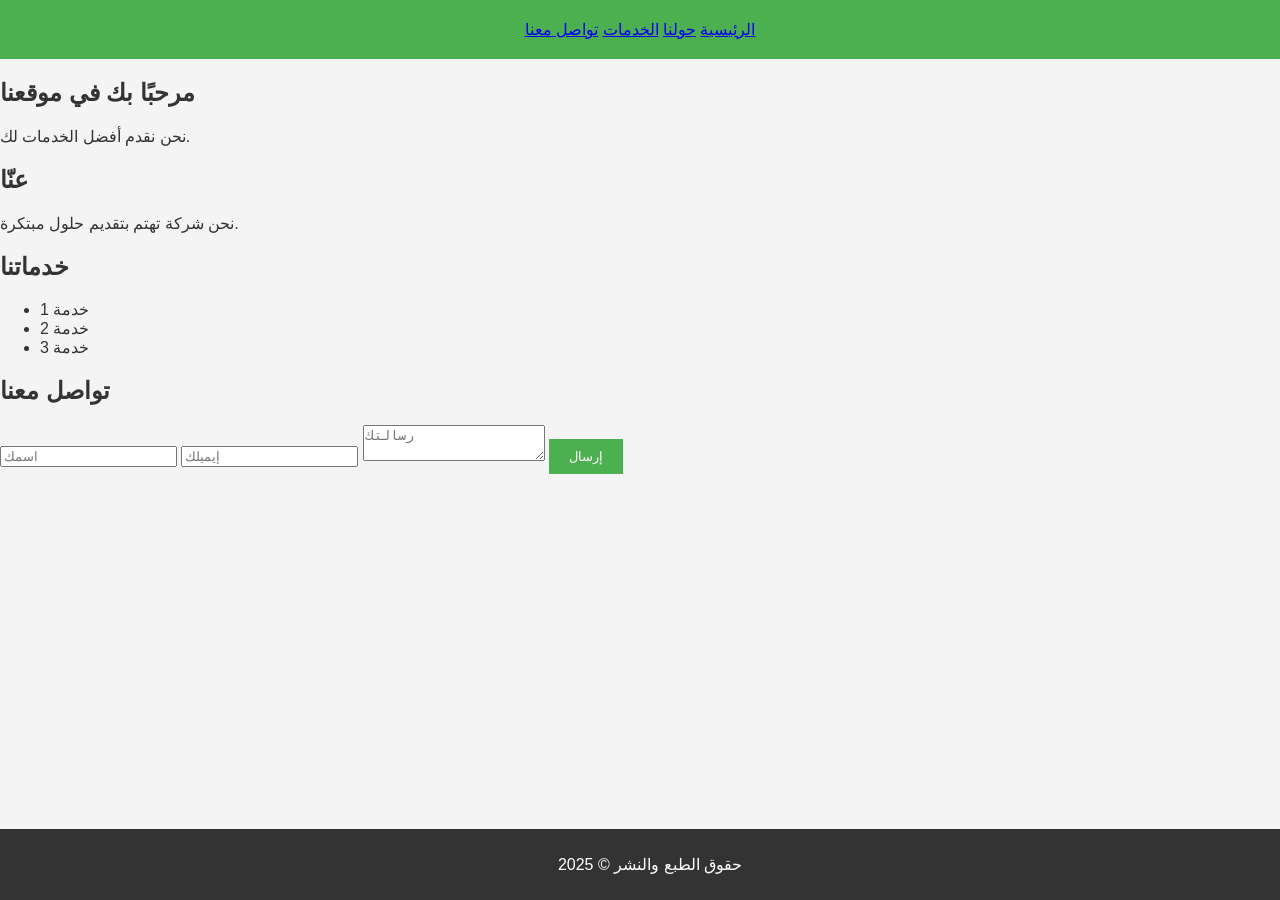
<file: index.html>
<!DOCTYPE html>
<html lang="ar">
<head>
  <meta charset="UTF-8">
  <meta name="viewport" content="width=device-width, initial-scale=1.0">
  <title>نسخة من الموقع</title>
  <link rel="stylesheet" href="styles.css">
</head>
<body>
  <!-- Header -->
  <header>
    <nav>
      <a href="#home">الرئيسية</a>
      <a href="#about">حولنا</a>
      <a href="#services">الخدمات</a>
      <a href="#contact">تواصل معنا</a>
    </nav>
  </header>

  <!-- Main content -->
  <section id="home">
    <h1>مرحبًا بك في موقعنا</h1>
    <p>نحن نقدم أفضل الخدمات لك.</p>
  </section>

  <section id="about">
    <h2>عنّا</h2>
    <p>نحن شركة تهتم بتقديم حلول مبتكرة.</p>
  </section>

  <section id="services">
    <h2>خدماتنا</h2>
    <ul>
      <li>خدمة 1</li>
      <li>خدمة 2</li>
      <li>خدمة 3</li>
    </ul>
  </section>

  <section id="contact">
    <h2>تواصل معنا</h2>
    <form>
      <input type="text" placeholder="اسمك">
      <input type="email" placeholder="إيميلك">
      <textarea placeholder="رسالتك"></textarea>
      <button type="submit">إرسال</button>
    </form>
  </section>

  <footer>
    <p>حقوق الطبع والنشر © 2025</p>
  </footer>

</body>
</html>
</file>
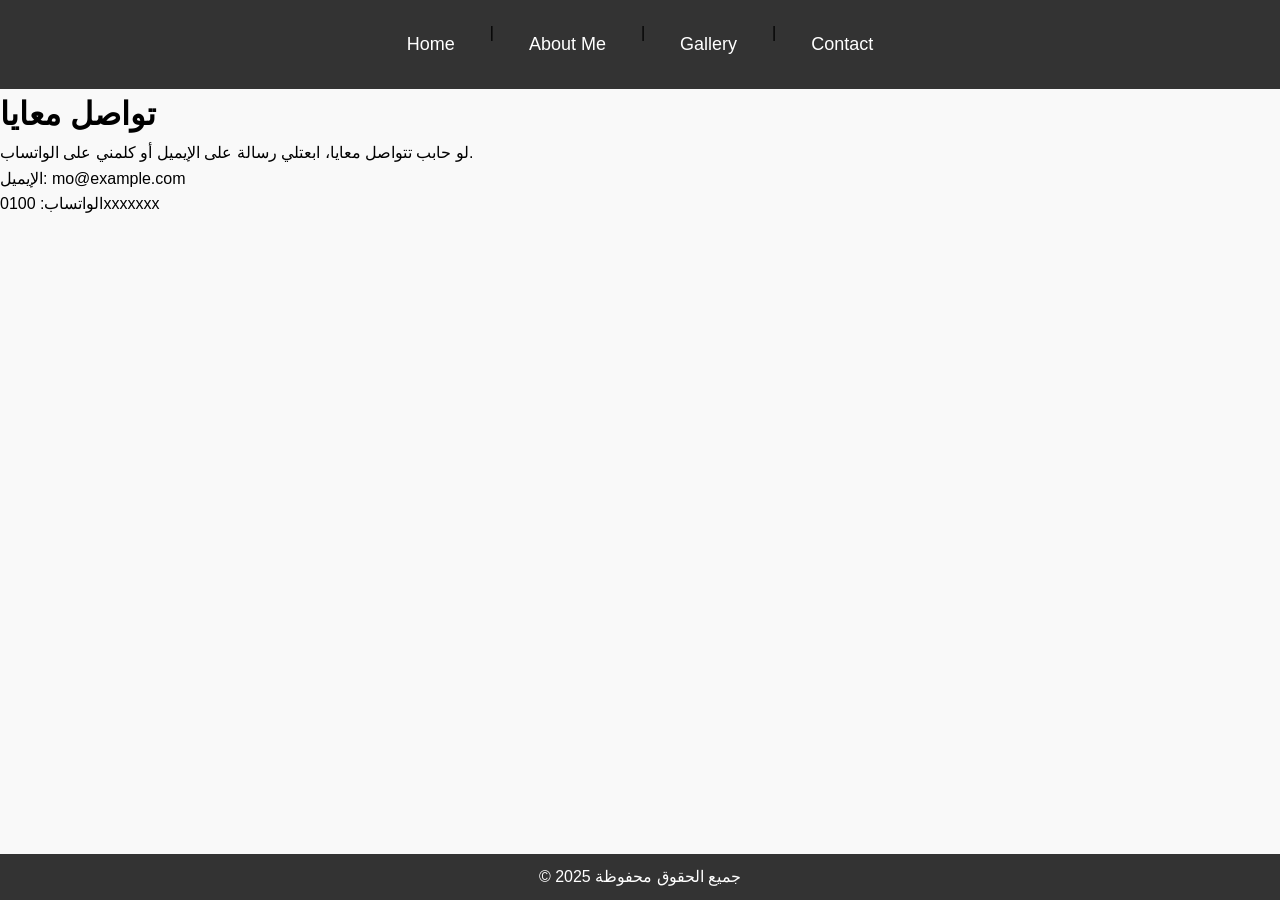
<file: contact.html>
<!DOCTYPE html>
<html lang="ar">
<head>
  <meta charset="UTF-8">
  <title>Contact</title>
  <meta name="viewport" content="width=device-width, initial-scale=1.0">
  <link rel="stylesheet" href="style.css">
</head>
<body>
  <nav>
    <a href="index.html">Home</a> |
    <a href="about.html">About Me</a> |
    <a href="gallery.html">Gallery</a> |
    <a href="contact.html">Contact</a>
  </nav>

  <h1>تواصل معايا</h1>

  <p>لو حابب تتواصل معايا، ابعتلي رسالة على الإيميل أو كلمني على الواتساب.  
  <br> الإيميل: mo@example.com  
  <br> الواتساب: 0100xxxxxxx</p>

  <footer>
    <p>© 2025 جميع الحقوق محفوظة</p>
  </footer>
</body>
</html>
</file>
<file: styles.css>
body {
    font-family: Arial, sans-serif;
    background-color: #f4f4f4;
    color: #333;
    margin: 0;
    padding: 0;
}

header {
    background-color: #4CAF50;
    color: white;
    padding: 20px;
    text-align: center;
}

footer {
    background-color: #333;
    color: white;
    text-align: center;
    padding: 10px;
    position: fixed;
    bottom: 0;
    width: 100%;
}
button {
    background-color: #4CAF50;
    color: white;
    padding: 10px 20px;
    border: none;
    cursor: pointer;
}

button:hover {
    background-color: #45a049;
}
</file>
<file: style.css>
/* Reset and basic styles */
* {
  margin: 0;
  padding: 0;
  box-sizing: border-box;
}

body {
  font-family: Arial, sans-serif;
  line-height: 1.6;
  background-color: #f9f9f9;
}

/* Header navigation */
nav {
  display: flex;
  justify-content: center;
  background-color: #333;
  padding: 20px 0;
}

nav a {
  color: white;
  text-decoration: none;
  padding: 10px 20px;
  margin: 0 15px;
  font-size: 18px;
}

nav a:hover {
  background-color: #575757;
}

/* Sections */
section {
  padding: 50px 20px;
  text-align: center;
}

#home {
  background: #f1f1f1;
}

#about {
  background: #e2e2e2;
}

#services {
  background: #d1d1d1;
}

#contact {
  background: #c0c0c0;
}

/* Footer */
footer {
  background-color: #333;
  color: white;
  text-align: center;
  padding: 10px;
  position: fixed;
  bottom: 0;
  width: 100%;
}
</file>
